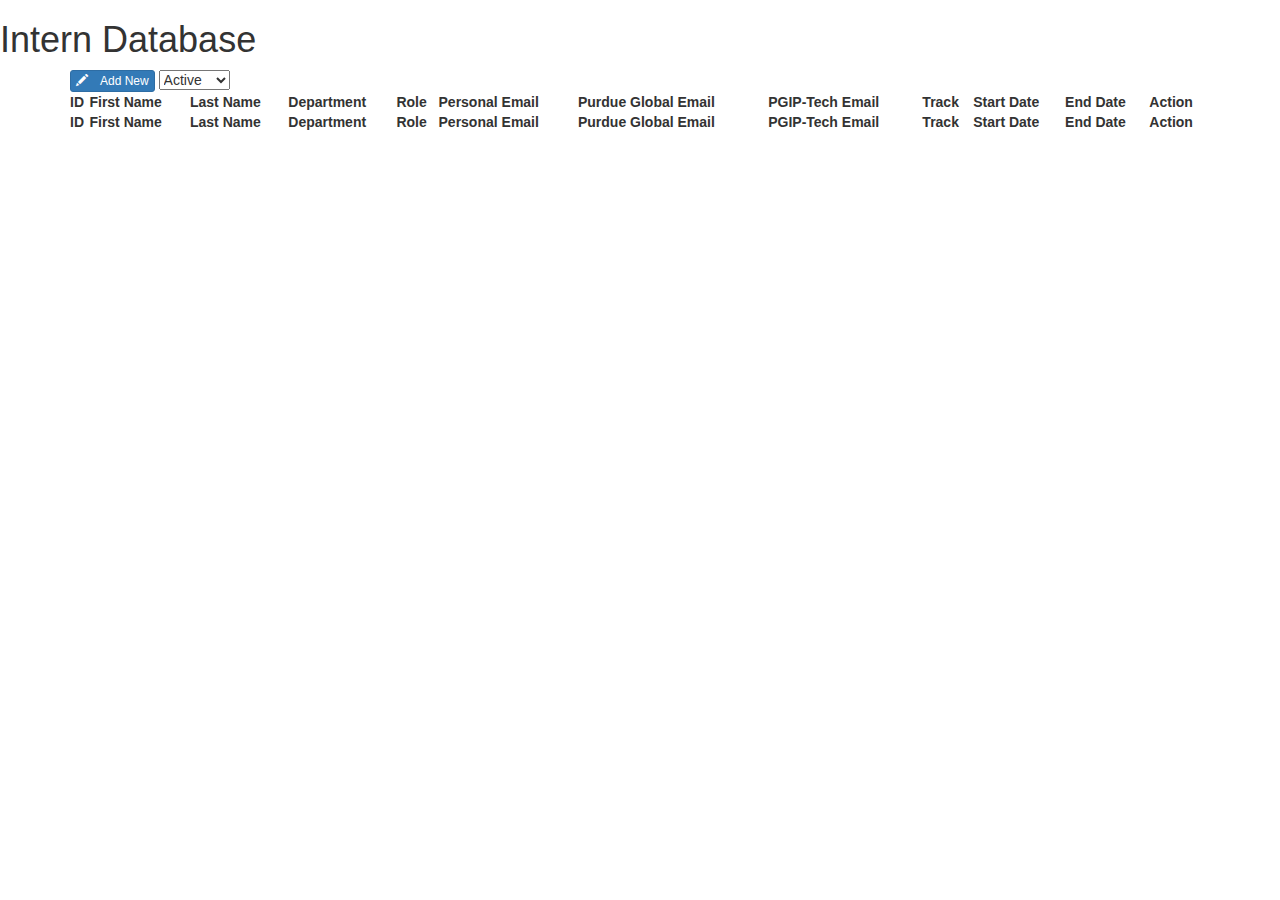
<file: index.html>
<!DOCTYPE html>
<html lang="en">
<head>
    <meta charset="UTF-8">
    <title>Intern Database</title>    

    <!-- bootstrap Lib -->
    <meta name="viewport" content="width=device-width, initial-scale=1">
    <link rel="stylesheet" href="https://maxcdn.bootstrapcdn.com/bootstrap/3.3.7/css/bootstrap.min.css">
    <script src="https://ajax.googleapis.com/ajax/libs/jquery/3.2.1/jquery.min.js"></script>
    <script src="https://maxcdn.bootstrapcdn.com/bootstrap/3.3.7/js/bootstrap.min.js"></script>

    <!-- datatable lib -->
    <link rel="stylesheet" href="https://cdn.datatables.net/1.10.16/css/jquery.dataTables.min.css">
    <script src="https://code.jquery.com/jquery-1.12.4.js"></script>
    <script src="https://cdn.datatables.net/1.10.16/js/jquery.dataTables.min.js"></script>

</head>
<body>
    <h1>Intern Database</h1>
    <div class="container">
            <!--button to add new person-->
            <button type="button" id="getEdit" class="btn btn-primary btn-xs" data-toggle="modal" data-target="#myModal" data-id="'0'"><i class="glyphicon glyphicon-pencil">&nbsp;</i>Add New</button>
            <!--drop down to filter table-->
            <select id="dropActive" class="dropActive" name="dropActive" onchange="ReloadTable()">
				<option value=3>All</option>
				<option value=1 selected='selected'>Active</option>
				<option value=0>Inactive</option>
			</select>
    </div>
    <div class="container">
        
        <table id="example" class="display" cellspacing="0" width="100%">
            <thead>
            <tr>
				<th>ID</th>
				<th>First Name</th>
				<th>Last Name</th>
				<th>Department</th>
				<th>Role</th>
				<th>Personal Email</th>
				<th>Purdue Global Email</th>
				<th>PGIP-Tech Email</th>
				<th>Track</th>
				<th>Start Date</th>
				<th>End Date</th>
                <th>Action
                    
                </th>
            </tr>
            </thead>
            <tfoot>
            <tr>
                <th>ID</th>
				<th>First Name</th>
				<th>Last Name</th>
				<th>Department</th>
				<th>Role</th>
				<th>Personal Email</th>
				<th>Purdue Global Email</th>
				<th>PGIP-Tech Email</th>
				<th>Track</th>
				<th>Start Date</th>
				<th>End Date</th>
                <th>Action</th>
            </tr>
            </tfoot>
        </table>

        <!--create modal dialog for display detail info for edit on button cell click-->
        <div class="modal fade" id="myModal" role="dialog">
            <div class="modal-dialog">
                <div id="content-data"></div>
            </div>
        </div>
    </div>   
    <script>
            function GetTable()
            {       

                //Called to rebuild and refresh the data.             
                    $('#example').DataTable().destroy();
                    $('#example').DataTable({
                        "processing": true,
                        "serverSide":true,
                        "ajax":{
                            url:"GetPersonnel.php",
                            type:"post",
                            data: {"active": document.getElementById("dropActive").value}
                        }
                    });
    
                    $('#example').DataTable().ajax.reload(null, false);
            }
        </script>


    
    <script>
        //Open Modal for edit personnel

        $(document).on('click','#getEdit',function(e){
            e.preventDefault();
            var per_id=$(this).data('id');
            //alert(per_id);
            $('#content-data').html('');
            $.ajax({
                url:'EditData.php',
                type:'POST',
                data:'id='+per_id,
                dataType:'html'
            }).done(function(data){
                $('#content-data').html('');
                $('#content-data').html(data);
            }).fail(function(){
                $('#content-data').html('<p>Error</p>');
            });
            
        });
    </script>   


<script>
//Stores and reloads the drop down for the table status. If null then 1 = Active
window.onload = function() {
    var selItem = sessionStorage.getItem("SelItem");

    if(selItem == null){
        selItem = 1;
    }

    $('#dropActive').val(selItem);
    GetTable();
    }

    $('#dropActive').change(function() { 
        var selVal = $(this).val();
        sessionStorage.setItem("SelItem", selVal);
        GetTable();
    });
    


</script>


<script>
    //Changes the Person from Active to Inactive based on their current status
function ChangeStatus(PersonnelID, Active)
            {
                $.ajax({
    url: 'Functions.php',
    type: 'post',
    data: {"StatusChange": true,
           "PersonnelID":PersonnelID,
           "Active":Active
    },
    success: function(response) 
    { 
        GetTable();
    }
    });
            }
        </script>




   
</body>
</html>
</file>
